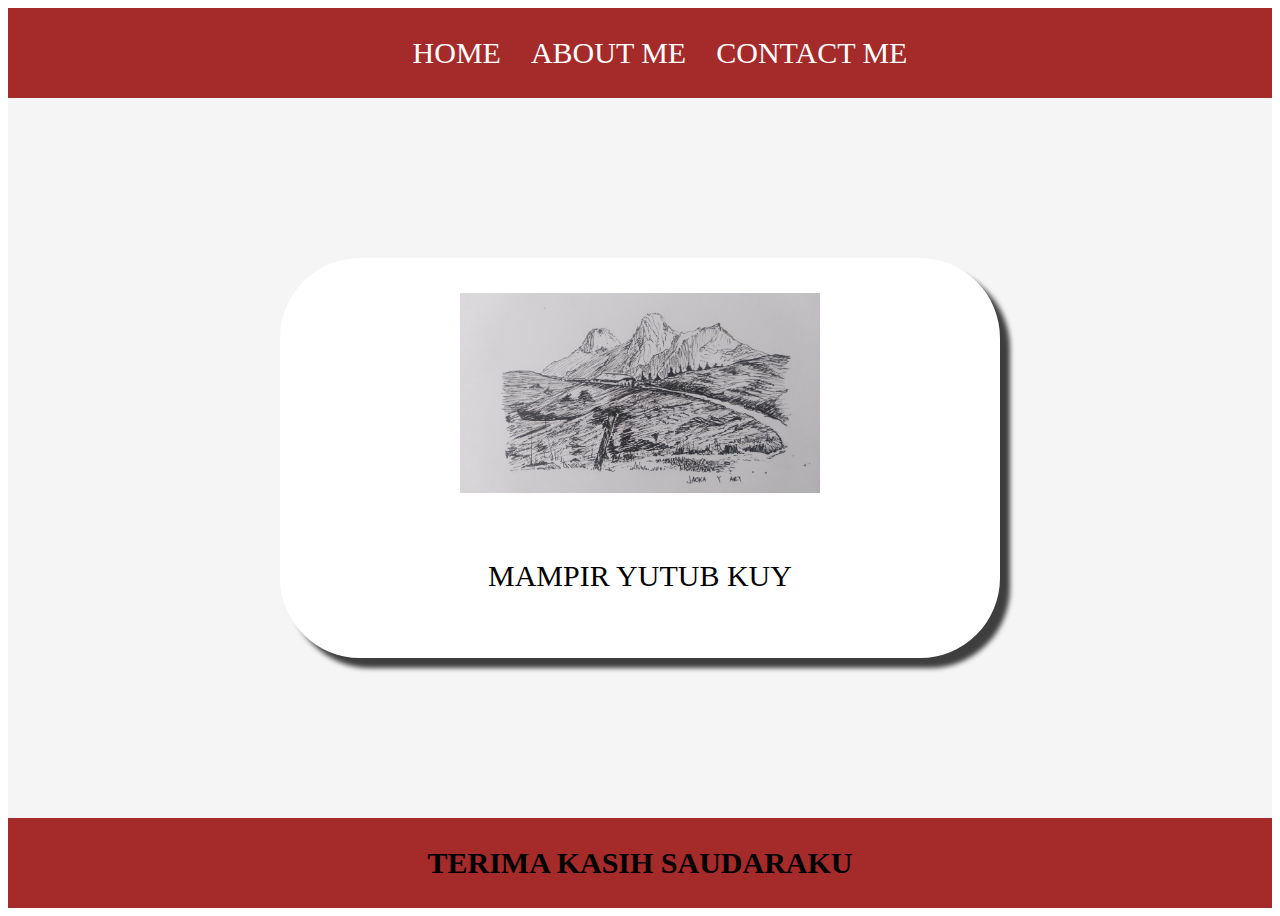
<file: index.html>
<html>
    <head>
        <title>jacka y art</title>
        <link rel="stylesheet" href="style.css" />
        <link rel="icon" href="logo jacka y art.png">
    </head>
    <body>
        <div class="container">
        <!-- NAVIGATION BAR -->
        <div class="container-navbar">
            <ul class="ul-navbar">
                <li class="li-navbar">
                    <a href="index.html" class="a-navbar">HOME</a>
                </li>
                <li class="li-navbar">
                    <a href="about.html" class="a-navbar">ABOUT ME</a>
                </li>
                <li class="li-navbar">
                    <a href="contact.html" class="a-navbar">CONTACT ME</a>
                </li>
            </ul>
        </div>
        <!-- NAVIGATION BAR SELESAI -->
        
        <!-- CONTENT 1 -->
        <div class="container-content">
            <a href="http://youtube.com/@jackaym2596" class="a-content">
                <img src="20240210_120438.jpg" class="img-content" />
                <p>MAMPIR YUTUB KUY</p>
            </a>
            
        </div>
        <!-- CONTENT 1 END -->
        
        <!-- FOOTER -->
        <div class="container-footer">
            <h1 class="h1-footer">TERIMA KASIH SAUDARAKU</h1>
        </div>
        <!-- FOOTER END -->
        </div>
    </body>
    <script src="script.js"></script>
</html>
</file>
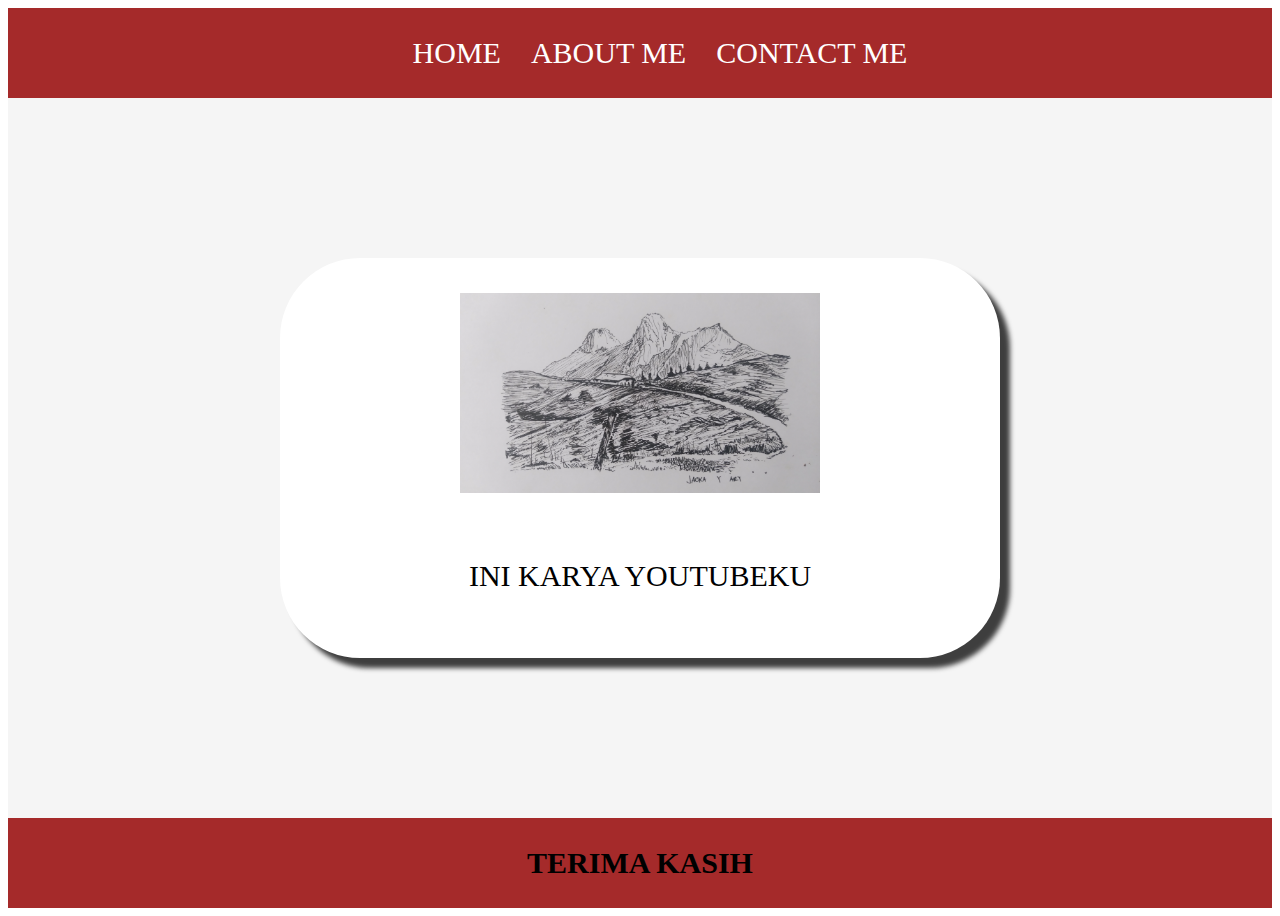
<file: about.html>
<html>
    <head>
        <title>ABOUT ME</title>
        <link rel="stylesheet" href="style.css" />
        <link rel="icon" href="logo jacka y art.png">
    </head>
    <body>
        <div class="container">
        <!-- NAVIGATION BAR -->
        <div class="container-navbar">
            <ul class="ul-navbar">
                <li class="li-navbar">
                    <a href="index.html" class="a-navbar">HOME</a>
                </li>
                <li class="li-navbar">
                    <a href="about.html" class="a-navbar">ABOUT ME</a>
                </li>
                <li class="li-navbar">
                    <a href="contact.html" class="a-navbar">CONTACT ME</a>
                </li>
            </ul>
        </div>
        <!-- NAVIGATION BAR SELESAI -->
        
        <!-- CONTENT 1 -->
        <div class="container-content">
            <a href="http://youtube.com/@jackaym2596" class="a-content">
                <img src="20240210_120438.jpg" class="img-content" />
                <p>INI KARYA YOUTUBEKU</p>
            </a>
            
        </div>
        <!-- CONTENT 1 END -->
        
        <!-- FOOTER -->
        <div class="container-footer">
            <h1 class="h1-footer">TERIMA KASIH </h1>
        </div>
        <!-- FOOTER END -->
        </div>
    </body>
</html>
</file>
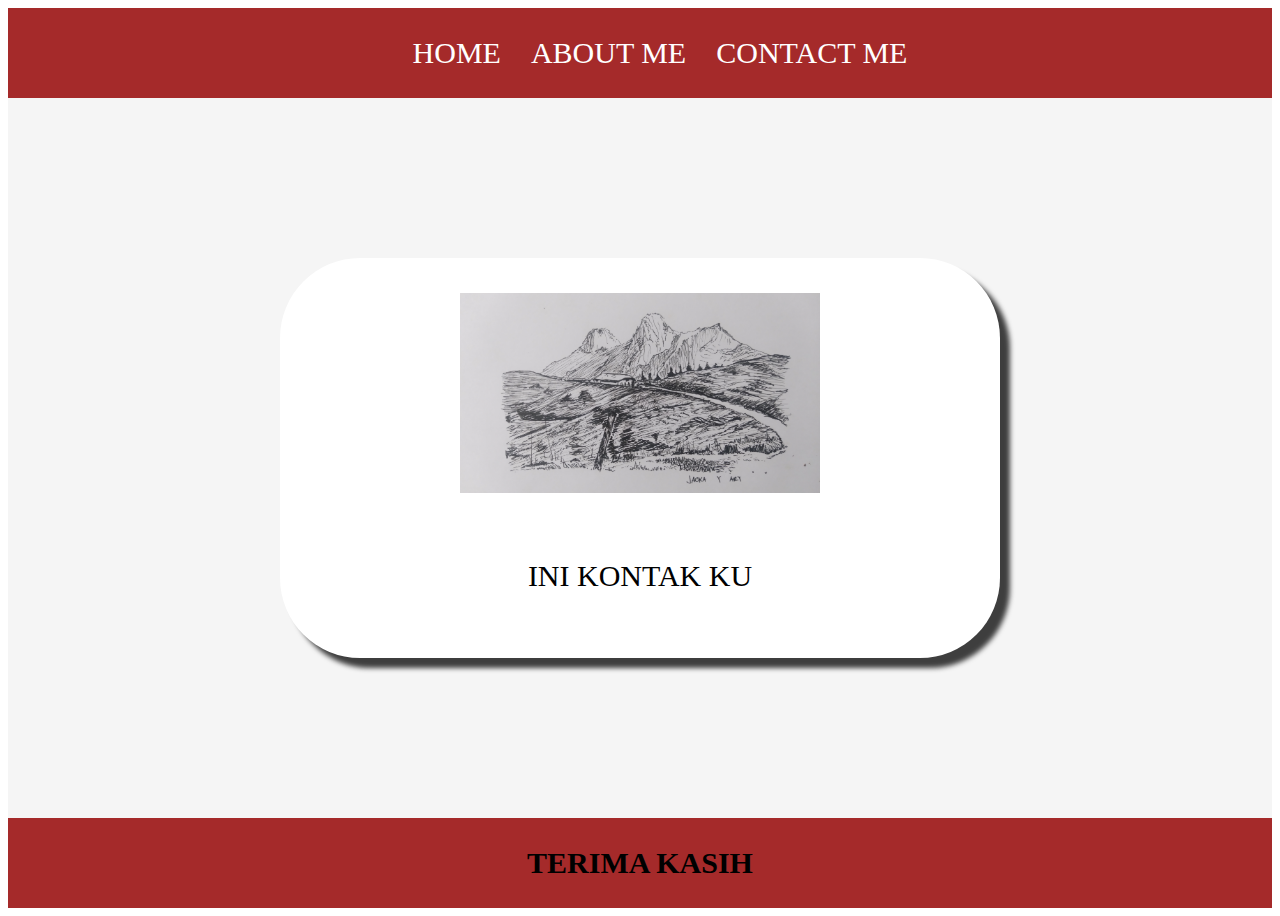
<file: contact.html>
<html>
    <head>
        <title>CONTACT ME</title>
        <link rel="stylesheet" href="style.css" />
        <link rel="icon" href="logo jacka y art.png">
    </head>
    <body>
        <div class="container">
        <!-- NAVIGATION BAR -->
        <div class="container-navbar">
            <ul class="ul-navbar">
                <li class="li-navbar">
                    <a href="index.html" class="a-navbar">HOME</a>
                </li>
                <li class="li-navbar">
                    <a href="about.html" class="a-navbar">ABOUT ME</a>
                </li>
                <li class="li-navbar">
                    <a href="contact.html" class="a-navbar">CONTACT ME</a>
                </li>
            </ul>
        </div>
        <!-- NAVIGATION BAR SELESAI -->
        
        <!-- CONTENT 1 -->
        <div class="container-content">
            <a href="http://youtube.com/@jackaym2596" class="a-content">
                <img src="20240210_120438.jpg" class="img-content" />
                <p>INI KONTAK KU</p>
            </a>
            
        </div>
        <!-- CONTENT 1 END -->
        
        <!-- FOOTER -->
        <div class="container-footer">
            <h1 class="h1-footer">TERIMA KASIH </h1>
        </div>
        <!-- FOOTER END -->
        </div>
    </body>
</html>
</file>
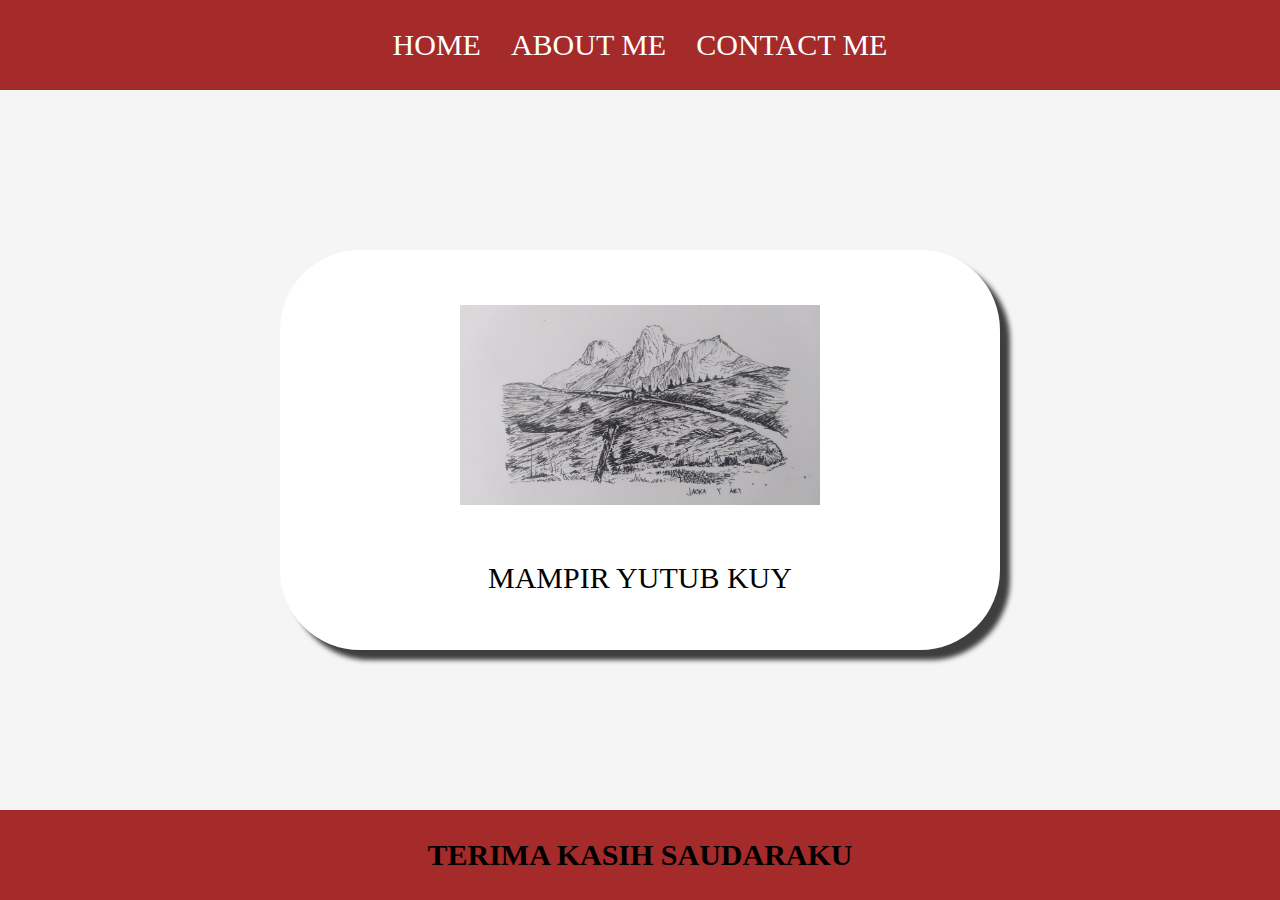
<file: firstproject.html>
<html>
    <head>
        <title>karya si penyendiri</title>
        <link rel="stylesheet" href="gaya.css" />
    </head>
    <body>
        <div class="container">
        <!-- NAVIGATION BAR -->
        <div class="container-navbar">
            <ul class="ul-navbar">
                <li class="li-navbar">
                    <a href="firstproject.html" class="a-navbar">HOME</a>
                </li>
                <li class="li-navbar">
                    <a href="about.html" class="a-navbar">ABOUT ME</a>
                </li>
                <li class="li-navbar">
                    <a href="contact.html" class="a-navbar">CONTACT ME</a>
                </li>
            </ul>
        </div>
        <!-- NAVIGATION BAR SELESAI -->
        
        <!-- CONTENT 1 -->
        <div class="container-content">
            <a href="http://youtube.com/@jackaym2596" class="a-content">
                <img src="20240210_120438.jpg" class="img-content" />
                <p>MAMPIR YUTUB KUY</p>
            </a>
            
        </div>
        <!-- CONTENT 1 END -->
        
        <!-- FOOTER -->
        <div class="container-footer">
            <h1 class="h1-footer">TERIMA KASIH SAUDARAKU</h1>
        </div>
        <!-- FOOTER END -->
        </div>
    </body>
</html>
</file>
<file: style.css>
*
html{
    margin: 0;
    padding: 0;
}

.container {}

.container-navbar {
    background-color: brown;
    width: 100%;
    height: 10vh;
}

.ul-navbar {
    display: flex;
    height: 10vh;
    justify-content: center;
    align-items: center;
}

.li-navbar {
    list-style-type: none;
    padding: 10px;
    margin: 5px;
    color: white;
    font-size: 30px;
}

.li-navbar:hover {
    background-color: black;
    transition: .5s ease-in-out;
    transition-delay: .3s;
    border-radius: 8px;
}

.a-navbar {
    color: white;
    text-decoration: none;
}

.container-content {
    background-color: whitesmoke;
    display: flex;
    justify-content: center;
    align-items: center;
    height: 80vh;
}

.a-content {
    background-color: white;
    color: black;
    text-decoration: none;
    font-size: 30px;
    width: 720px;
    height: 400px;
    display: flex;
    flex-direction: column;
    justify-content: space-evenly;
    align-items: center;
    border-radius: 80px;
    box-shadow: box-shadow: 10px 10px 5px 0px rgba(red, green, blue, alpha)(0,0,0,0.75);
    -webkit-box-shadow: 10px 10px 5px 0px rgba(0,0,0,0.75);
    -moz-box-shadow: 10px 10px 5px 0px rgba(0,0,0,0.75);;
}

.img-content {
    width: 50%;
    height: 50%;
}

.container-footer {
    height: 10vh;
    background-color:brown;
    display: flex;
    justify-content: center;
    align-items: center;
}

.h1-footer {
    background-color: none;
    font-size: 30px;
}
</file>
<file: gaya.css>
*,
html{
    margin: 0;
    padding: 0;
}

.container {}

.container-navbar {
    background-color: brown;
    width: 100%;
    height: 10vh;
}

.ul-navbar {
    display: flex;
    height: 10vh;
    justify-content: center;
    align-items: center;
}

.li-navbar {
    list-style-type: none;
    padding: 10px;
    margin: 5px;
    color: white;
    font-size: 30px;
}

.li-navbar:hover {
    background-color: white;
    transition: .5s ease-in-out;
    transition-delay: .3s;
    border-radius: 8px;
}

.a-navbar {
    color: white;
    text-decoration: none;
}

.container-content {
    background-color: whitesmoke;
    display: flex;
    justify-content: center;
    align-items: center;
    height: 80vh;
}

.a-content {
    background-color: white;
    color: black;
    text-decoration: none;
    font-size: 30px;
    width: 720px;
    height: 400px;
    display: flex;
    flex-direction: column;
    justify-content: space-evenly;
    align-items: center;
    border-radius: 80px;
    box-shadow: box-shadow: 10px 10px 5px 0px rgba(red, green, blue, alpha)(0,0,0,0.75);
    -webkit-box-shadow: 10px 10px 5px 0px rgba(0,0,0,0.75);
    -moz-box-shadow: 10px 10px 5px 0px rgba(0,0,0,0.75);;
}

.img-content {
    width: 50%;
    height: 50%;
}

.container-footer {
    height: 10vh;
    background-color:brown;
    display: flex;
    justify-content: center;
    align-items: center;
}

.h1-footer {
    background-color: none;
    font-size: 30px;
}
</file>
